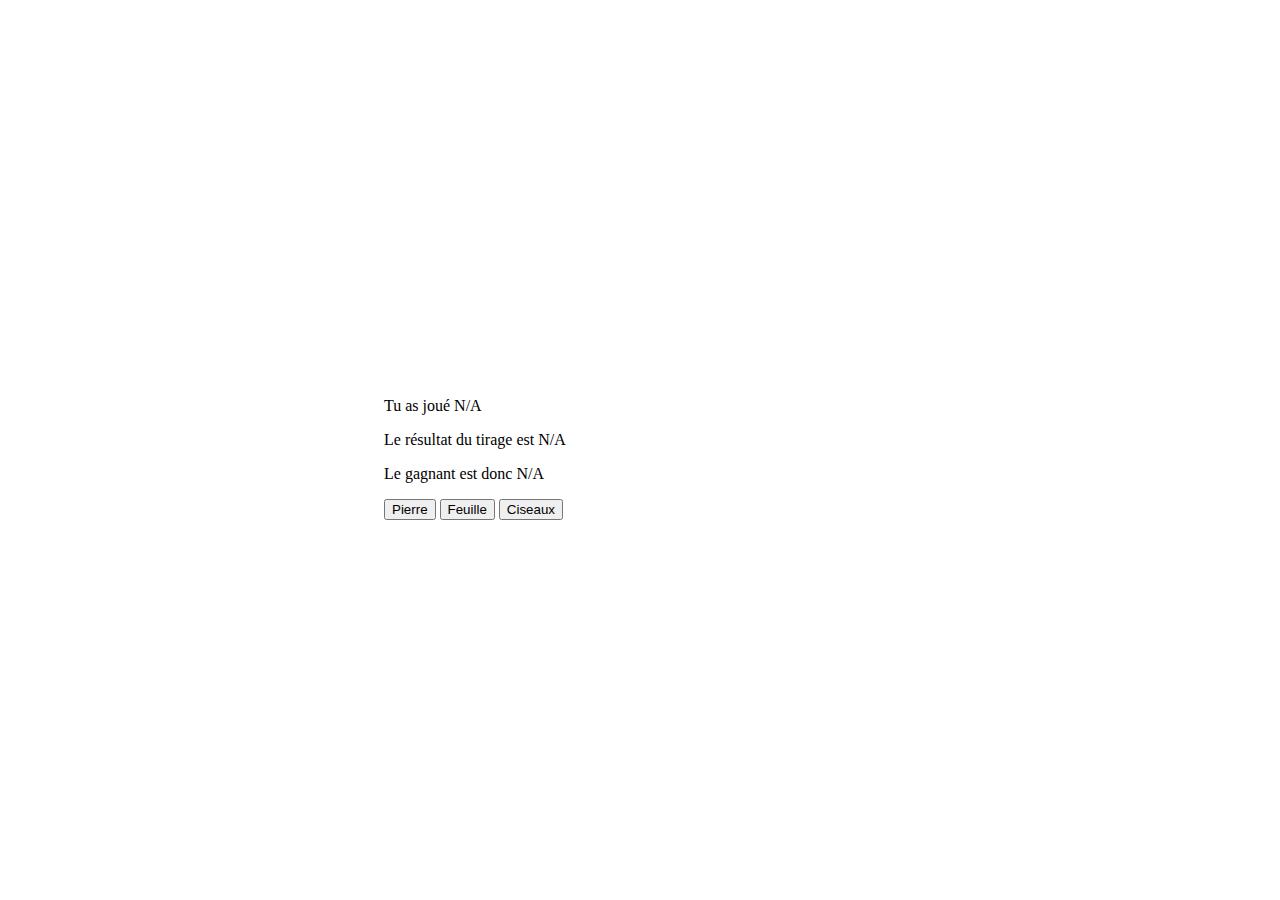
<file: Shifumi/index.html>
<!DOCTYPE html>
<html>
    <head>
        <title>R3.01 - Shifumi</title>
        <link rel="stylesheet" href="styles/index.css" type="text/css"/>
    </head>
    <body>
        <main>
            <section id="sidebar">

            </section>
            <section id="game">
                <p>Tu as joué <span class="player-choice">N/A</span></p>
                <p>Le résultat du tirage est <span class="game-choice">N/A</span></p>
                <p>Le gagnant est donc <span class="winner-name">N/A</span></p>
                <button class="game-buttons" id="stone">Pierre</button>
                <button class="game-buttons" id="paper">Feuille</button>
                <button class="game-buttons" id="scissors">Ciseaux</button>
            </section>
        </main>
        <script src="scripts/game.js"></script>
    </body>
</html>
</file>
<file: Shifumi/styles/index.css>
body{
    padding: 0;
    margin: 0;
}

main{
    display: flex;
    align-items: center;
    justify-content: center;
    min-height: 100vh;
}

main #sidebar{
    width: 30%;
}

main #game{
    width: 70%;
}
</file>
